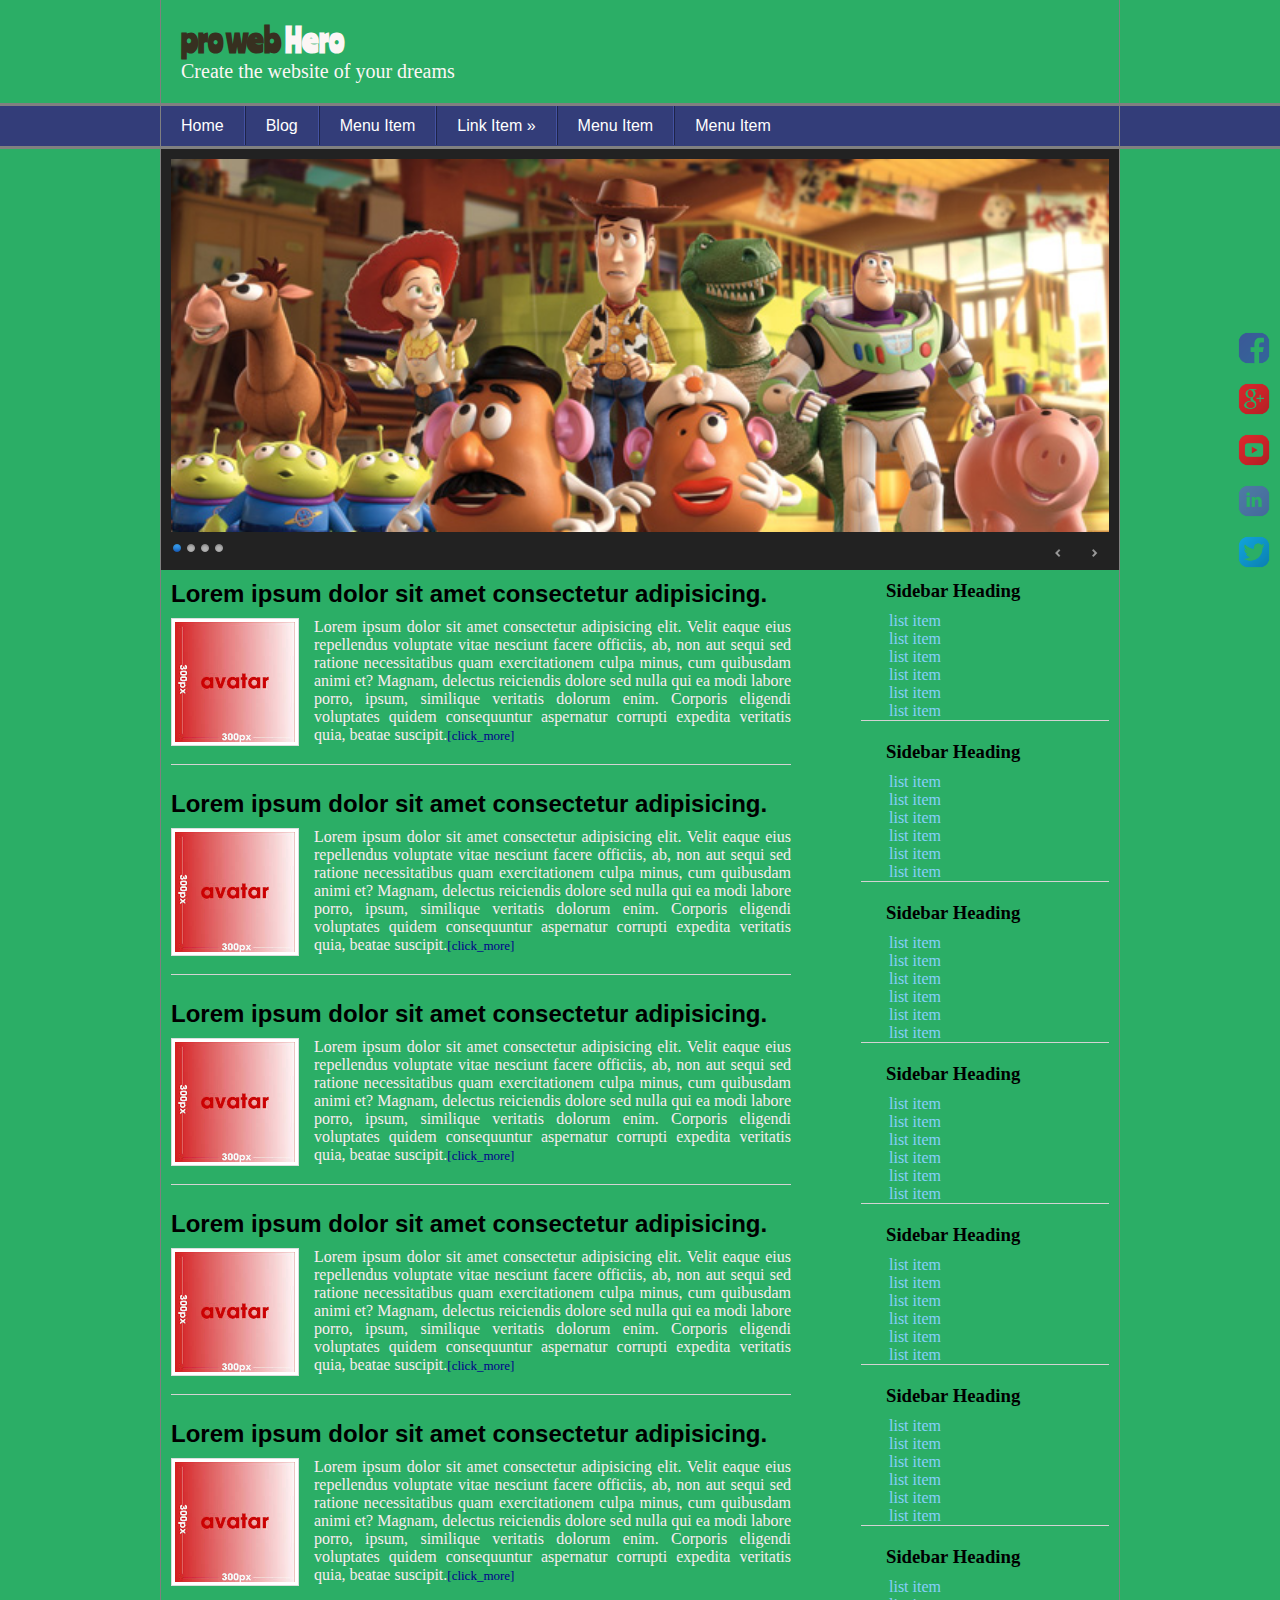
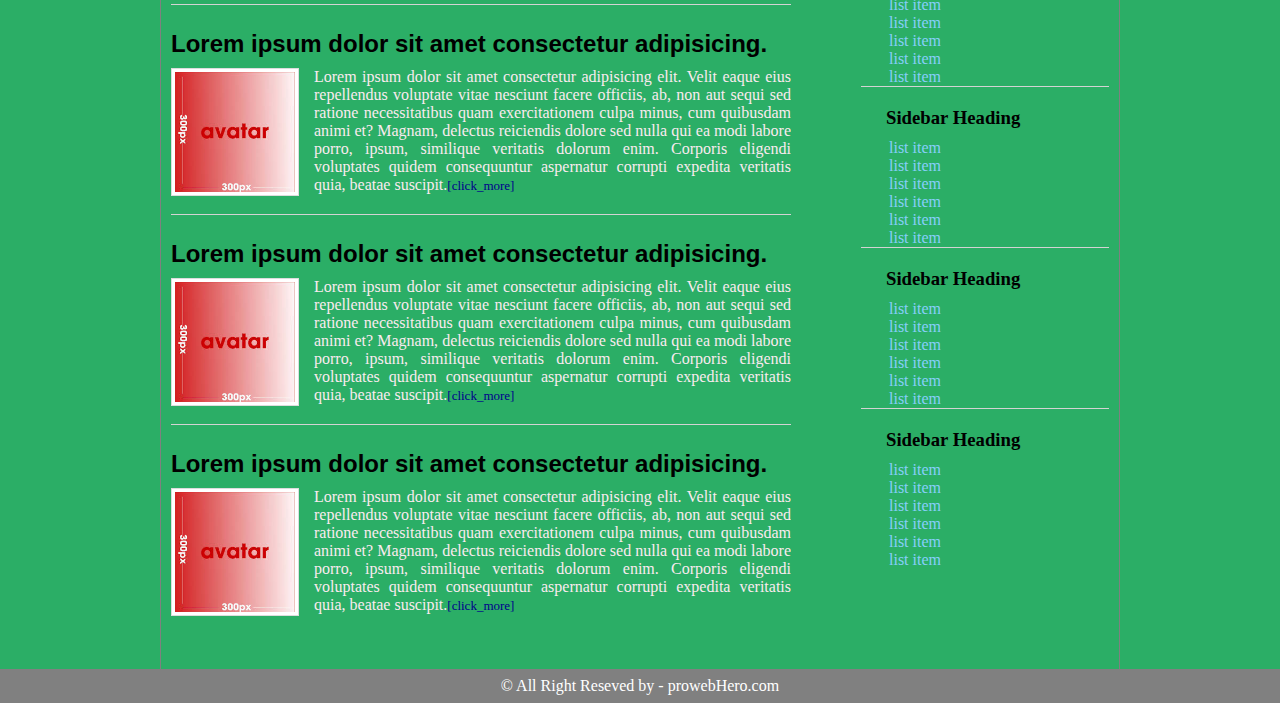
<file: index.html>
<!DOCTYPE html>
<html lang="en">

<head>
    <meta charset="UTF-8">
    <meta name="viewport" content="width=device-width, initial-scale=1.0">

    <title>pro web Hero</title>
    <link rel="shortcut icon" href="src/images/favicon.png" type="image/x-icon">
    <link href="https://fonts.googleapis.com/css2?family=Ranchers&display=swap" rel="stylesheet">
    <link rel="stylesheet" href="src/themes/default/default.css" type="text/css" media="screen" />
    <link rel="stylesheet" href="src/themes/light/light.css" type="text/css" media="screen" />
    <link rel="stylesheet" href="src/themes/dark/dark.css" type="text/css" media="screen" />
    <link rel="stylesheet" href="src/themes/bar/bar.css" type="text/css" media="screen" />
    <link rel="stylesheet" href="src/css/nivo-slider.css" type="text/css" media="screen" />
    <link rel="stylesheet" href="style.css">
    <link rel="stylesheet" href="src/css/responsive.css">
    <script src="src/js/responsive-menu.js"></script>
</head>

<body>
    <ul id="socialArea">
        <li><a href="#"><img src="src/images/facebook.png" alt=""></a></li>
        <li><a href="#"><img src="src/images/gplus.png" alt=""></a></li>
        <li><a href="#"><img src="src/images/youtube.png" alt=""></a></li>
        <li><a href="#"><img src="src/images/linkedin.png" alt=""></a></li>
        <li><a href="#"><img src="src/images/twitter.png" alt=""></a></li>
    </ul>
    <div class="mainWrap headerBg">
        <div class="wrap">
            <header>
                <div id="header">
                    <h1> ‍<span>pro web</span> Hero</h1>
                    <p>Create the website of your dreams</p>
                </div>
            </header>
        </div>
    </div>


    <div class="mainWrap navBg">
        <div class="wrap">
            <nav>
                <div id="nav">
                    <ul id="mainManu">
                        <li><a href="#">Home</a></li>
                        <li><a href="inside.html">Blog</a></li>
                        <li><a href="#">Menu Item</a></li>
                        <li><a href="#">Link Item &raquo;</a>
                            <ul>
                                <li><a href="#">sub dropdown</a></li>
                                <li><a href="#">sub dropdown</a></li>
                                <li><a href="#">sub dropdown</a></li>
                                <li><a href="#">Link dropdown &raquo;</a>
                                    <ul>
                                        <li><a href="#">multi dropdown</a></li>
                                        <li><a href="#">multi dropdown</a></li>
                                        <li><a href="#">multi dropdown</a></li>
                                        <li><a href="#">multi dropdown</a></li>
                                        <li><a href="#">multi dropdown</a></li>
                                        <li><a href="#">multi dropdown</a></li>
                                    </ul>
                                </li>
                                <li><a href="#">sub dropdown</a></li>
                                <li><a href="#">sub dropdown</a></li>
                            </ul>
                        </li>
                        <li><a href="#">Menu Item</a></li>
                        <li><a href="#">Menu Item</a></li>
                    </ul>
                </div>
            </nav>
        </div>
    </div>


    <div class="mainWrap sliderBg">
        <div class="wrap">
            <section>
                <div id="sliderWrapper">
                    <div class="slider-wrapper theme-dark">
                        <div id="slider" class="nivoSlider">
                            <img src="src/images/toystory.jpg" />
                            <img src="src/images/up.jpg" />
                            <img src="src/images/walle.jpg" />
                            <img src="src/images/nemo.jpg" />
                        </div>
                    </div>
                </div>
            </section>
        </div>
    </div>



    <div class="mainWrap ">
        <div class="wrap">
            <div id="contentWrapper">
                <div id="content">
                    <article class="mainArticlesingle">
                        <h2>Lorem ipsum dolor sit amet consectetur adipisicing.</h2>
                        <div id="imageWrap">
                            <img src="src/images/download.jpg" alt="">
                            <p>Lorem ipsum dolor sit amet consectetur adipisicing elit. Velit eaque eius repellendus
                                voluptate vitae nesciunt facere officiis, ab, non aut sequi sed ratione necessitatibus
                                quam exercitationem culpa minus, cum quibusdam animi et? Magnam, delectus reiciendis
                                dolore sed nulla qui ea modi labore porro, ipsum, similique veritatis dolorum enim.
                                Corporis eligendi voluptates quidem consequuntur aspernatur corrupti expedita veritatis
                                quia, beatae suscipit.<a class="more" href="#">[click_more]</a></p>
                        </div>
                    </article>
                    <article class="mainArticlesingle">
                        <h2>Lorem ipsum dolor sit amet consectetur adipisicing.</h2>
                        <div id="imageWrap">
                            <img src="src/images/download.jpg" alt="">
                            <p>Lorem ipsum dolor sit amet consectetur adipisicing elit. Velit eaque eius repellendus
                                voluptate vitae nesciunt facere officiis, ab, non aut sequi sed ratione necessitatibus
                                quam exercitationem culpa minus, cum quibusdam animi et? Magnam, delectus reiciendis
                                dolore sed nulla qui ea modi labore porro, ipsum, similique veritatis dolorum enim.
                                Corporis eligendi voluptates quidem consequuntur aspernatur corrupti expedita veritatis
                                quia, beatae suscipit.<a class="more" href="#">[click_more]</a></p>
                        </div>
                    </article>
                    <article class="mainArticlesingle">
                        <h2>Lorem ipsum dolor sit amet consectetur adipisicing.</h2>
                        <div id="imageWrap">
                            <img src="src/images/download.jpg" alt="">
                            <p>Lorem ipsum dolor sit amet consectetur adipisicing elit. Velit eaque eius repellendus
                                voluptate vitae nesciunt facere officiis, ab, non aut sequi sed ratione necessitatibus
                                quam exercitationem culpa minus, cum quibusdam animi et? Magnam, delectus reiciendis
                                dolore sed nulla qui ea modi labore porro, ipsum, similique veritatis dolorum enim.
                                Corporis eligendi voluptates quidem consequuntur aspernatur corrupti expedita veritatis
                                quia, beatae suscipit.<a class="more" href="#">[click_more]</a></p>
                        </div>
                    </article>
                    <article class="mainArticlesingle">
                        <h2>Lorem ipsum dolor sit amet consectetur adipisicing.</h2>
                        <div id="imageWrap">
                            <img src="src/images/download.jpg" alt="">
                            <p>Lorem ipsum dolor sit amet consectetur adipisicing elit. Velit eaque eius repellendus
                                voluptate vitae nesciunt facere officiis, ab, non aut sequi sed ratione necessitatibus
                                quam exercitationem culpa minus, cum quibusdam animi et? Magnam, delectus reiciendis
                                dolore sed nulla qui ea modi labore porro, ipsum, similique veritatis dolorum enim.
                                Corporis eligendi voluptates quidem consequuntur aspernatur corrupti expedita veritatis
                                quia, beatae suscipit.<a class="more" href="#">[click_more]</a></p>
                        </div>
                    </article>
                    <article class="mainArticlesingle">
                        <h2>Lorem ipsum dolor sit amet consectetur adipisicing.</h2>
                        <div id="imageWrap">
                            <img src="src/images/download.jpg" alt="">
                            <p>Lorem ipsum dolor sit amet consectetur adipisicing elit. Velit eaque eius repellendus
                                voluptate vitae nesciunt facere officiis, ab, non aut sequi sed ratione necessitatibus
                                quam exercitationem culpa minus, cum quibusdam animi et? Magnam, delectus reiciendis
                                dolore sed nulla qui ea modi labore porro, ipsum, similique veritatis dolorum enim.
                                Corporis eligendi voluptates quidem consequuntur aspernatur corrupti expedita veritatis
                                quia, beatae suscipit.<a class="more" href="#">[click_more]</a></p>
                        </div>
                    </article>
                    <article class="mainArticlesingle">
                        <h2>Lorem ipsum dolor sit amet consectetur adipisicing.</h2>
                        <div id="imageWrap">
                            <img src="src/images/download.jpg" alt="">
                            <p>Lorem ipsum dolor sit amet consectetur adipisicing elit. Velit eaque eius repellendus
                                voluptate vitae nesciunt facere officiis, ab, non aut sequi sed ratione necessitatibus
                                quam exercitationem culpa minus, cum quibusdam animi et? Magnam, delectus reiciendis
                                dolore sed nulla qui ea modi labore porro, ipsum, similique veritatis dolorum enim.
                                Corporis eligendi voluptates quidem consequuntur aspernatur corrupti expedita veritatis
                                quia, beatae suscipit.<a class="more" href="#">[click_more]</a></p>
                        </div>
                    </article>
                    <article class="mainArticlesingle">
                        <h2>Lorem ipsum dolor sit amet consectetur adipisicing.</h2>
                        <div id="imageWrap">
                            <img src="src/images/download.jpg" alt="">
                            <p>Lorem ipsum dolor sit amet consectetur adipisicing elit. Velit eaque eius repellendus
                                voluptate vitae nesciunt facere officiis, ab, non aut sequi sed ratione necessitatibus
                                quam exercitationem culpa minus, cum quibusdam animi et? Magnam, delectus reiciendis
                                dolore sed nulla qui ea modi labore porro, ipsum, similique veritatis dolorum enim.
                                Corporis eligendi voluptates quidem consequuntur aspernatur corrupti expedita veritatis
                                quia, beatae suscipit.<a class="more" href="#">[click_more]</a></p>
                        </div>
                    </article>
                    <article class="mainArticlesingle">
                        <h2>Lorem ipsum dolor sit amet consectetur adipisicing.</h2>
                        <div id="imageWrap">
                            <img src="src/images/download.jpg" alt="">
                            <p>Lorem ipsum dolor sit amet consectetur adipisicing elit. Velit eaque eius repellendus
                                voluptate vitae nesciunt facere officiis, ab, non aut sequi sed ratione necessitatibus
                                quam exercitationem culpa minus, cum quibusdam animi et? Magnam, delectus reiciendis
                                dolore sed nulla qui ea modi labore porro, ipsum, similique veritatis dolorum enim.
                                Corporis eligendi voluptates quidem consequuntur aspernatur corrupti expedita veritatis
                                quia, beatae suscipit.<a class="more" href="#">[click_more]</a></p>
                        </div>
                    </article>
                </div>
                <div id="sidebar">
                    <aside class="mainSidebar">
                        <h3>Sidebar Heading</h3>
                        <ul>
                            <li><a href="#">list item</a></li>
                            <li><a href="#">list item</a></li>
                            <li><a href="#">list item</a></li>
                            <li><a href="#">list item</a></li>
                            <li><a href="#">list item</a></li>
                            <li><a href="#">list item</a></li>
                        </ul>
                    </aside>
                    <aside class="mainSidebar">
                        <h3>Sidebar Heading</h3>
                        <ul>
                            <li><a href="#">list item</a></li>
                            <li><a href="#">list item</a></li>
                            <li><a href="#">list item</a></li>
                            <li><a href="#">list item</a></li>
                            <li><a href="#">list item</a></li>
                            <li><a href="#">list item</a></li>
                        </ul>
                    </aside>
                    <aside class="mainSidebar">
                        <h3>Sidebar Heading</h3>
                        <ul>
                            <li><a href="#">list item</a></li>
                            <li><a href="#">list item</a></li>
                            <li><a href="#">list item</a></li>
                            <li><a href="#">list item</a></li>
                            <li><a href="#">list item</a></li>
                            <li><a href="#">list item</a></li>
                        </ul>
                    </aside>
                    <aside class="mainSidebar">
                        <h3>Sidebar Heading</h3>
                        <ul>
                            <li><a href="#">list item</a></li>
                            <li><a href="#">list item</a></li>
                            <li><a href="#">list item</a></li>
                            <li><a href="#">list item</a></li>
                            <li><a href="#">list item</a></li>
                            <li><a href="#">list item</a></li>
                        </ul>
                    </aside>
                    <aside class="mainSidebar">
                        <h3>Sidebar Heading</h3>
                        <ul>
                            <li><a href="#">list item</a></li>
                            <li><a href="#">list item</a></li>
                            <li><a href="#">list item</a></li>
                            <li><a href="#">list item</a></li>
                            <li><a href="#">list item</a></li>
                            <li><a href="#">list item</a></li>
                        </ul>
                    </aside>
                    <aside class="mainSidebar">
                        <h3>Sidebar Heading</h3>
                        <ul>
                            <li><a href="#">list item</a></li>
                            <li><a href="#">list item</a></li>
                            <li><a href="#">list item</a></li>
                            <li><a href="#">list item</a></li>
                            <li><a href="#">list item</a></li>
                            <li><a href="#">list item</a></li>
                        </ul>
                    </aside>
                    <aside class="mainSidebar">
                        <h3>Sidebar Heading</h3>
                        <ul>
                            <li><a href="#">list item</a></li>
                            <li><a href="#">list item</a></li>
                            <li><a href="#">list item</a></li>
                            <li><a href="#">list item</a></li>
                            <li><a href="#">list item</a></li>
                            <li><a href="#">list item</a></li>
                        </ul>
                    </aside>
                    <aside class="mainSidebar">
                        <h3>Sidebar Heading</h3>
                        <ul>
                            <li><a href="#">list item</a></li>
                            <li><a href="#">list item</a></li>
                            <li><a href="#">list item</a></li>
                            <li><a href="#">list item</a></li>
                            <li><a href="#">list item</a></li>
                            <li><a href="#">list item</a></li>
                        </ul>
                    </aside>
                    <aside class="mainSidebar">
                        <h3>Sidebar Heading</h3>
                        <ul>
                            <li><a href="#">list item</a></li>
                            <li><a href="#">list item</a></li>
                            <li><a href="#">list item</a></li>
                            <li><a href="#">list item</a></li>
                            <li><a href="#">list item</a></li>
                            <li><a href="#">list item</a></li>
                        </ul>
                    </aside>
                    <aside class="mainSidebar">
                        <h3>Sidebar Heading</h3>
                        <ul>
                            <li><a href="#">list item</a></li>
                            <li><a href="#">list item</a></li>
                            <li><a href="#">list item</a></li>
                            <li><a href="#">list item</a></li>
                            <li><a href="#">list item</a></li>
                            <li><a href="#">list item</a></li>
                        </ul>
                    </aside>
                </div>
            </div>
        </div>
    </div>


    <div class="mainWrap footerBg">
        <div class="wrap">
            <footer>
                <div id="footer">
                    <p>&copy; All Right Reseved by - prowebHero.com</p>
                </div>
            </footer>
        </div>
    </div>


    <script type="text/javascript" src="src/js/jquery-1.9.0.min.js"></script>
    <script type="text/javascript" src="src/js/jquery.nivo.slider.js"></script>
    <script>
        domready(function () {
            selectnav('mainManu', {
                label: '*** Click to Select Menu *** '
            });
            prettyPrint()
        })
    </script>
    <script type="text/javascript">
        $(window).load(function () {
            $('#slider').nivoSlider();
        });
    </script>

</body>

</html>
</file>
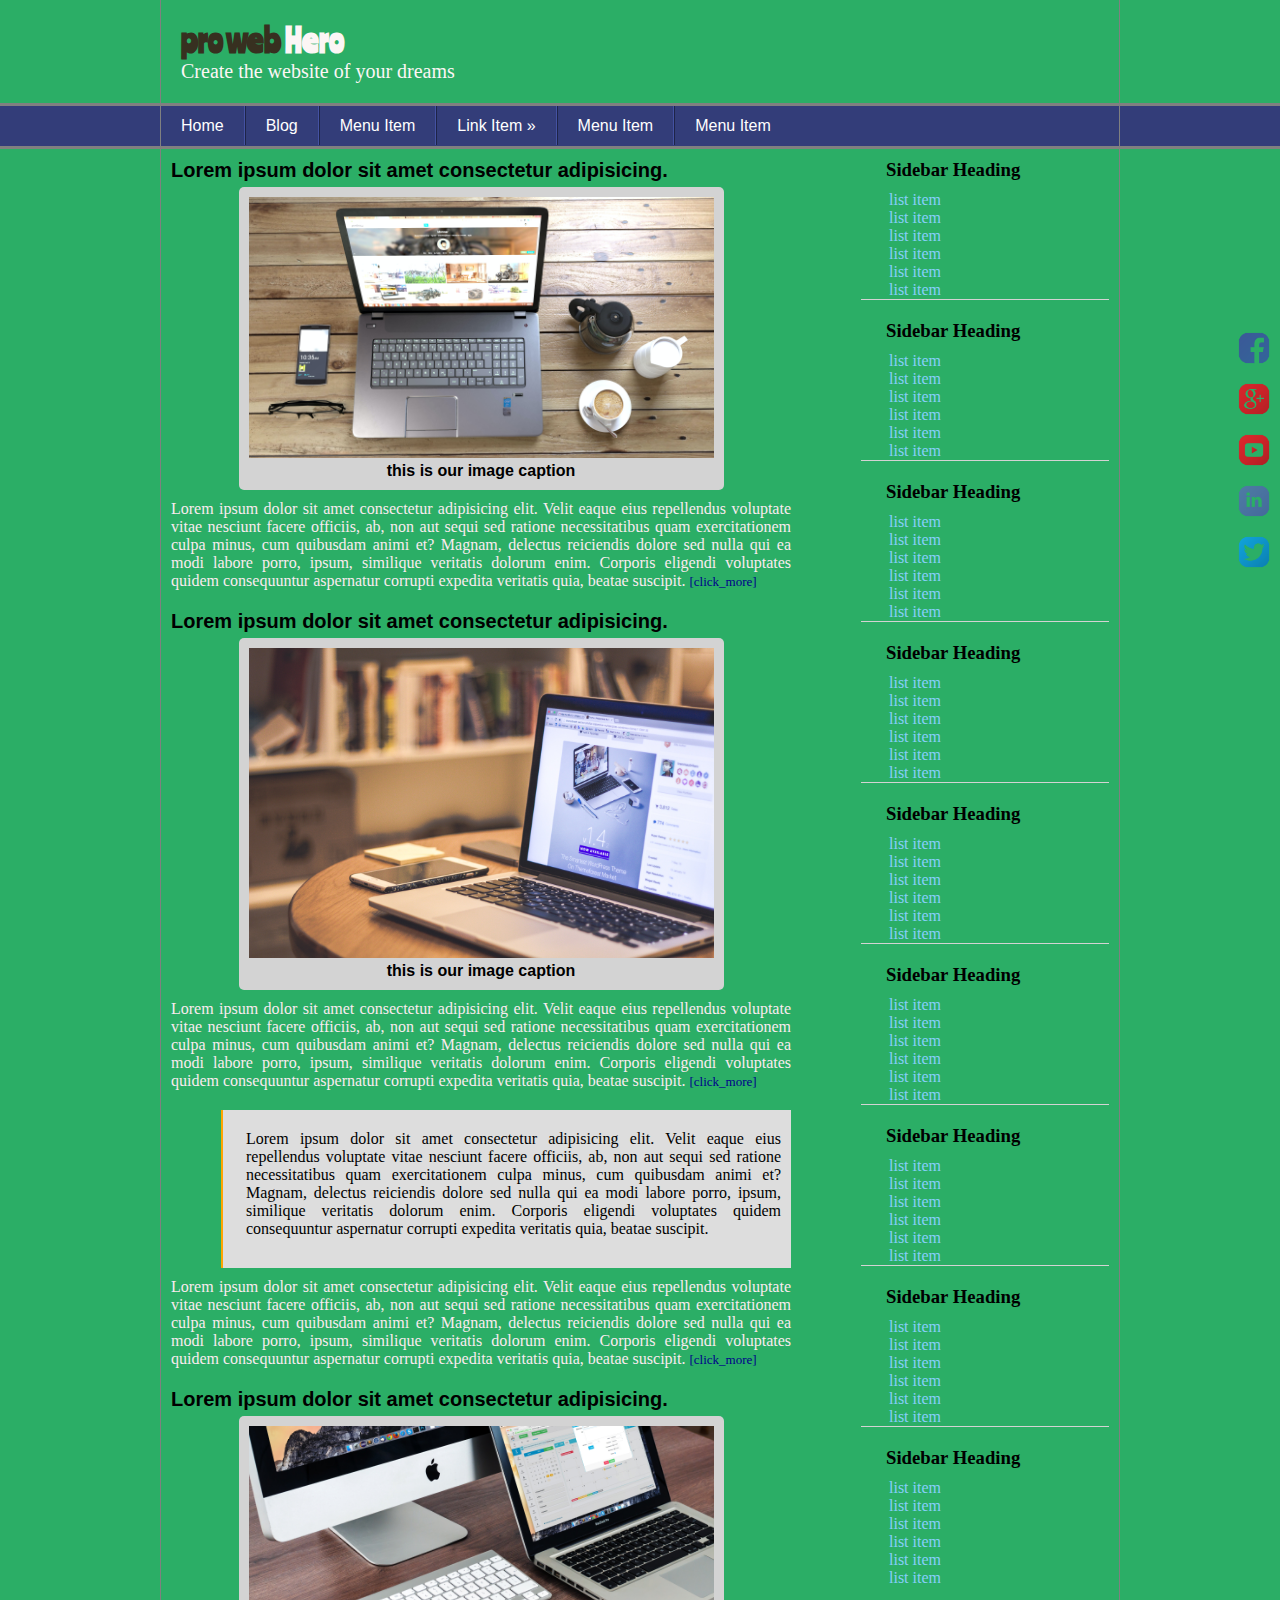
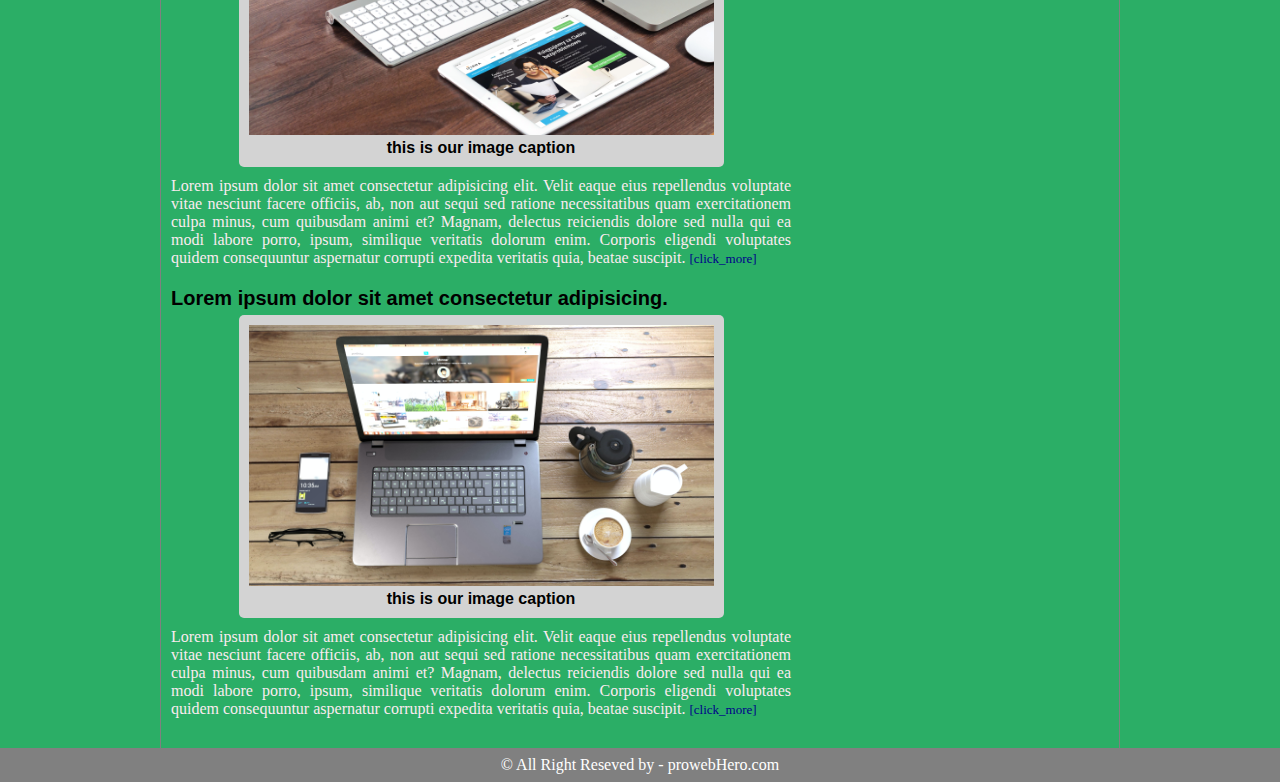
<file: inside.html>
<!DOCTYPE html>
<html lang="en">

<head>
    <meta charset="UTF-8">
    <meta name="viewport" content="width=device-width, initial-scale=1.0">
    <title>Blog Page</title>
    <link rel="shortcut icon" href="src/images/favicon.png" type="image/x-icon">
    <link href="https://fonts.googleapis.com/css2?family=Ranchers&display=swap" rel="stylesheet">
    <link rel="stylesheet" href="style.css">
    <link rel="stylesheet" href="src/css/responsive.css">
    <script src="src/js/responsive-menu.js"></script>
</head>

<body>
    <ul id="socialArea">
        <li><a href="#"><img src="src/images/facebook.png" alt=""></a></li>
        <li><a href="#"><img src="src/images/gplus.png" alt=""></a></li>
        <li><a href="#"><img src="src/images/youtube.png" alt=""></a></li>
        <li><a href="#"><img src="src/images/linkedin.png" alt=""></a></li>
        <li><a href="#"><img src="src/images/twitter.png" alt=""></a></li>
    </ul>
    
    <div class="mainWrap headerBg">
        <div class="wrap">
            <header>
                <div id="header">
                    <h1> ‍<span>pro web</span> Hero</h1>
                    <p>Create the website of your dreams</p>
                </div>
            </header>
        </div>
    </div>



    <div class="mainWrap navBg">
        <div class="wrap">
            <nav>

                <div id="nav">
                    <ul id="mainManu">
                        <li><a href="index.html">Home</a></li>
                        <li><a href="#">Blog</a></li>
                        <li><a href="#">Menu Item</a></li>
                        <li><a href="#">Link Item &raquo;</a>
                            <ul>
                                <li><a href="#">sub dropdown</a></li>
                                <li><a href="#">sub dropdown</a></li>
                                <li><a href="#">sub dropdown</a></li>
                                <li><a href="#">Link dropdown &raquo;</a>
                                    <ul>
                                        <li><a href="#">multi dropdown</a></li>
                                        <li><a href="#">multi dropdown</a></li>
                                        <li><a href="#">multi dropdown</a></li>
                                        <li><a href="#">multi dropdown</a></li>
                                        <li><a href="#">multi dropdown</a></li>
                                        <li><a href="#">multi dropdown</a></li>
                                    </ul>
                                </li>
                                <li><a href="#">sub dropdown</a></li>
                                <li><a href="#">sub dropdown</a></li>
                            </ul>
                        </li>
                        <li><a href="#">Menu Item</a></li>
                        <li><a href="#">Menu Item</a></li>
                    </ul>
                </div>
            </nav>
        </div>
    </div>



    <div class="mainWrap ">
        <div class="wrap">
            <div id="contentWrapper" class="contentWrapper">
                <div id="content">
                    <article>
                        <h3>Lorem ipsum dolor sit amet consectetur adipisicing.</h3>
                        <figure>
                            <img src="src/images/prowebhero1.jpg" alt="">
                            <figcaption>this is our image caption</figcaption>
                        </figure>
                        <p>Lorem ipsum dolor sit amet consectetur adipisicing elit. Velit eaque eius repellendus
                            voluptate vitae nesciunt facere officiis, ab, non aut sequi sed ratione necessitatibus quam
                            exercitationem culpa minus, cum quibusdam animi et? Magnam, delectus reiciendis dolore sed
                            nulla qui ea modi labore porro, ipsum, similique veritatis dolorum enim. Corporis eligendi
                            voluptates quidem consequuntur aspernatur corrupti expedita veritatis quia, beatae suscipit.
                            <a class="more" href="#">[click_more]</a></p>
                        <h3>Lorem ipsum dolor sit amet consectetur adipisicing.</h3>
                        <figure>
                            <img src="src/images/prowebhero2.jpg" alt="">
                            <figcaption>this is our image caption</figcaption>
                        </figure>
                        <p>Lorem ipsum dolor sit amet consectetur adipisicing elit. Velit eaque eius repellendus
                            voluptate vitae nesciunt facere officiis, ab, non aut sequi sed ratione necessitatibus quam
                            exercitationem culpa minus, cum quibusdam animi et? Magnam, delectus reiciendis dolore sed
                            nulla qui ea modi labore porro, ipsum, similique veritatis dolorum enim. Corporis eligendi
                            voluptates quidem consequuntur aspernatur corrupti expedita veritatis quia, beatae suscipit.
                            <a class="more" href="#">[click_more]</a></p>
                        <blockquote>
                            <p>Lorem ipsum dolor sit amet consectetur adipisicing elit. Velit eaque eius repellendus
                                voluptate vitae nesciunt facere officiis, ab, non aut sequi sed ratione necessitatibus
                                quam exercitationem culpa minus, cum quibusdam animi et? Magnam, delectus reiciendis
                                dolore sed nulla qui ea modi labore porro, ipsum, similique veritatis dolorum enim.
                                Corporis eligendi voluptates quidem consequuntur aspernatur corrupti expedita veritatis
                                quia, beatae suscipit.</p>
                        </blockquote>
                        <p>Lorem ipsum dolor sit amet consectetur adipisicing elit. Velit eaque eius repellendus
                            voluptate vitae nesciunt facere officiis, ab, non aut sequi sed ratione necessitatibus quam
                            exercitationem culpa minus, cum quibusdam animi et? Magnam, delectus reiciendis dolore sed
                            nulla qui ea modi labore porro, ipsum, similique veritatis dolorum enim. Corporis eligendi
                            voluptates quidem consequuntur aspernatur corrupti expedita veritatis quia, beatae suscipit.
                            <a class="more" href="#">[click_more]</a></p>
                        <h3>Lorem ipsum dolor sit amet consectetur adipisicing.</h3>
                        <figure>
                            <img src="src/images/prowebhero3.jpg" alt="">
                            <figcaption>this is our image caption</figcaption>
                        </figure>
                        <p>Lorem ipsum dolor sit amet consectetur adipisicing elit. Velit eaque eius repellendus
                            voluptate vitae nesciunt facere officiis, ab, non aut sequi sed ratione necessitatibus quam
                            exercitationem culpa minus, cum quibusdam animi et? Magnam, delectus reiciendis dolore sed
                            nulla qui ea modi labore porro, ipsum, similique veritatis dolorum enim. Corporis eligendi
                            voluptates quidem consequuntur aspernatur corrupti expedita veritatis quia, beatae suscipit.
                            <a class="more" href="#">[click_more]</a></p>
                        <h3>Lorem ipsum dolor sit amet consectetur adipisicing.</h3>
                        <figure>
                            <img src="src/images/prowebhero1.jpg" alt="">
                            <figcaption>this is our image caption</figcaption>
                        </figure>
                        <p>Lorem ipsum dolor sit amet consectetur adipisicing elit. Velit eaque eius repellendus
                            voluptate vitae nesciunt facere officiis, ab, non aut sequi sed ratione necessitatibus quam
                            exercitationem culpa minus, cum quibusdam animi et? Magnam, delectus reiciendis dolore sed
                            nulla qui ea modi labore porro, ipsum, similique veritatis dolorum enim. Corporis eligendi
                            voluptates quidem consequuntur aspernatur corrupti expedita veritatis quia, beatae suscipit.
                            <a class="more" href="#">[click_more]</a></p>


                    </article>
                </div>




                <div id="sidebar">
                    <aside class="mainSidebar">
                        <h3>Sidebar Heading</h3>
                        <ul>
                            <li><a href="#">list item</a></li>
                            <li><a href="#">list item</a></li>
                            <li><a href="#">list item</a></li>
                            <li><a href="#">list item</a></li>
                            <li><a href="#">list item</a></li>
                            <li><a href="#">list item</a></li>
                        </ul>
                    </aside>
                    <aside class="mainSidebar">
                        <h3>Sidebar Heading</h3>
                        <ul>
                            <li><a href="#">list item</a></li>
                            <li><a href="#">list item</a></li>
                            <li><a href="#">list item</a></li>
                            <li><a href="#">list item</a></li>
                            <li><a href="#">list item</a></li>
                            <li><a href="#">list item</a></li>
                        </ul>
                    </aside>
                    <aside class="mainSidebar">
                        <h3>Sidebar Heading</h3>
                        <ul>
                            <li><a href="#">list item</a></li>
                            <li><a href="#">list item</a></li>
                            <li><a href="#">list item</a></li>
                            <li><a href="#">list item</a></li>
                            <li><a href="#">list item</a></li>
                            <li><a href="#">list item</a></li>
                        </ul>
                    </aside>
                    <aside class="mainSidebar">
                        <h3>Sidebar Heading</h3>
                        <ul>
                            <li><a href="#">list item</a></li>
                            <li><a href="#">list item</a></li>
                            <li><a href="#">list item</a></li>
                            <li><a href="#">list item</a></li>
                            <li><a href="#">list item</a></li>
                            <li><a href="#">list item</a></li>
                        </ul>
                    </aside>
                    <aside class="mainSidebar">
                        <h3>Sidebar Heading</h3>
                        <ul>
                            <li><a href="#">list item</a></li>
                            <li><a href="#">list item</a></li>
                            <li><a href="#">list item</a></li>
                            <li><a href="#">list item</a></li>
                            <li><a href="#">list item</a></li>
                            <li><a href="#">list item</a></li>
                        </ul>
                    </aside>
                    <aside class="mainSidebar">
                        <h3>Sidebar Heading</h3>
                        <ul>
                            <li><a href="#">list item</a></li>
                            <li><a href="#">list item</a></li>
                            <li><a href="#">list item</a></li>
                            <li><a href="#">list item</a></li>
                            <li><a href="#">list item</a></li>
                            <li><a href="#">list item</a></li>
                        </ul>
                    </aside>
                    <aside class="mainSidebar">
                        <h3>Sidebar Heading</h3>
                        <ul>
                            <li><a href="#">list item</a></li>
                            <li><a href="#">list item</a></li>
                            <li><a href="#">list item</a></li>
                            <li><a href="#">list item</a></li>
                            <li><a href="#">list item</a></li>
                            <li><a href="#">list item</a></li>
                        </ul>
                    </aside>
                    <aside class="mainSidebar">
                        <h3>Sidebar Heading</h3>
                        <ul>
                            <li><a href="#">list item</a></li>
                            <li><a href="#">list item</a></li>
                            <li><a href="#">list item</a></li>
                            <li><a href="#">list item</a></li>
                            <li><a href="#">list item</a></li>
                            <li><a href="#">list item</a></li>
                        </ul>
                    </aside>
                    <aside class="mainSidebar">
                        <h3>Sidebar Heading</h3>
                        <ul>
                            <li><a href="#">list item</a></li>
                            <li><a href="#">list item</a></li>
                            <li><a href="#">list item</a></li>
                            <li><a href="#">list item</a></li>
                            <li><a href="#">list item</a></li>
                            <li><a href="#">list item</a></li>
                        </ul>
                    </aside>
                </div>
            </div>
        </div>
    </div>


    <div class="mainWrap footerBg">
        <div class="wrap">
            <footer>
                <div id="footer">
                    <p>&copy; All Right Reseved by - prowebHero.com</p>
                </div>
            </footer>
        </div>
    </div>


    <script>
        domready(function () {
            selectnav('mainManu', {
                label: '*** Click to Select Menu *** '
            });
            prettyPrint()
        })
    </script>
</body>

</html>
</file>
<file: src/themes/default/default.css>
/*
Skin Name: Nivo Slider Default Theme
Skin URI: http://nivo.dev7studios.com
Description: The default skin for the Nivo Slider.
Version: 1.3
Author: Gilbert Pellegrom
Author URI: http://dev7studios.com
Supports Thumbs: true
*/

.theme-default .nivoSlider {
	position:relative;
	background:#fff url(loading.gif) no-repeat 50% 50%;
    margin-bottom:10px;
    -webkit-box-shadow: 0px 1px 5px 0px #4a4a4a;
    -moz-box-shadow: 0px 1px 5px 0px #4a4a4a;
    box-shadow: 0px 1px 5px 0px #4a4a4a;
}
.theme-default .nivoSlider img {
	position:absolute;
	top:0px;
	left:0px;
	display:none;
}
.theme-default .nivoSlider a {
	border:0;
	display:block;
}

.theme-default .nivo-controlNav {
	text-align: center;
	padding: 20px 0;
}
.theme-default .nivo-controlNav a {
	display:inline-block;
	width:22px;
	height:22px;
	background:url(bullets.png) no-repeat;
	text-indent:-9999px;
	border:0;
	margin: 0 2px;
}
.theme-default .nivo-controlNav a.active {
	background-position:0 -22px;
}

.theme-default .nivo-directionNav a {
	display:block;
	width:30px;
	height:30px;
	background:url(arrows.png) no-repeat;
	text-indent:-9999px;
	border:0;
	opacity: 0;
	-webkit-transition: all 200ms ease-in-out;
    -moz-transition: all 200ms ease-in-out;
    -o-transition: all 200ms ease-in-out;
    transition: all 200ms ease-in-out;
}
.theme-default:hover .nivo-directionNav a { opacity: 1; }
.theme-default a.nivo-nextNav {
	background-position:-30px 0;
	right:15px;
}
.theme-default a.nivo-prevNav {
	left:15px;
}

.theme-default .nivo-caption {
    font-family: Helvetica, Arial, sans-serif;
}
.theme-default .nivo-caption a {
    color:#fff;
    border-bottom:1px dotted #fff;
}
.theme-default .nivo-caption a:hover {
    color:#fff;
}

.theme-default .nivo-controlNav.nivo-thumbs-enabled {
	width: 100%;
}
.theme-default .nivo-controlNav.nivo-thumbs-enabled a {
	width: auto;
	height: auto;
	background: none;
	margin-bottom: 5px;
}
.theme-default .nivo-controlNav.nivo-thumbs-enabled img {
	display: block;
	width: 120px;
	height: auto;
}
</file>
<file: src/themes/light/light.css>
/*
Skin Name: Nivo Slider Light Theme
Skin URI: http://nivo.dev7studios.com
Description: A light skin for the Nivo Slider.
Version: 1.0
Author: Gilbert Pellegrom
Author URI: http://dev7studios.com
Supports Thumbs: true
*/

.theme-light.slider-wrapper {
    background: #fff;
    padding: 10px;
}
.theme-light .nivoSlider {
	position:relative;
	background:#fff url(loading.gif) no-repeat 50% 50%;
    margin-bottom:10px;
    overflow: visible;
}
.theme-light .nivoSlider img {
	position:absolute;
	top:0px;
	left:0px;
	display:none;
}
.theme-light .nivoSlider a {
	border:0;
	display:block;
}

.theme-light .nivo-controlNav {
	text-align: left;
	padding: 0;
	position: relative;
	z-index: 10;
}
.theme-light .nivo-controlNav a {
	display:inline-block;
	width:10px;
	height:10px;
	background:url(bullets.png) no-repeat;
	text-indent:-9999px;
	border:0;
	margin: 0 2px;
}
.theme-light .nivo-controlNav a.active {
	background-position:0 100%;
}

.theme-light .nivo-directionNav a {
	display:block;
	width:30px;
	height:30px;
	background: url(arrows.png) no-repeat;
	text-indent:-9999px;
	border:0;
	top: auto;
	bottom: -36px;
	z-index: 11;
}
.theme-light .nivo-directionNav a:hover {
    background-color: #eee;
    -webkit-border-radius: 2px;
    -moz-border-radius: 2px;
    border-radius: 2px;
}
.theme-light a.nivo-nextNav {
	background-position:160% 50%;
	right:0px;
}
.theme-light a.nivo-prevNav {
    background-position:-60% 50%;
    left: auto;
	right: 35px;
}

.theme-light .nivo-caption {
    font-family: Helvetica, Arial, sans-serif;
}
.theme-light .nivo-caption a {
    color:#fff;
    border-bottom:1px dotted #fff;
}
.theme-light .nivo-caption a:hover {
    color:#fff;
}

.theme-light .nivo-controlNav.nivo-thumbs-enabled {
	width: 80%;
}
.theme-light .nivo-controlNav.nivo-thumbs-enabled a {
	width: auto;
	height: auto;
	background: none;
	margin-bottom: 5px;
}
.theme-light .nivo-controlNav.nivo-thumbs-enabled img {
	display: block;
	width: 120px;
	height: auto;
}
</file>
<file: src/themes/dark/dark.css>
/*
Skin Name: Nivo Slider Dark Theme
Skin URI: http://nivo.dev7studios.com
Description: A dark skin for the Nivo Slider.
Version: 1.0
Author: Gilbert Pellegrom
Author URI: http://dev7studios.com
Supports Thumbs: true
*/

.theme-dark.slider-wrapper {
    background: #222;
    padding: 10px;
}
.theme-dark .nivoSlider {
	position:relative;
	background:#fff url(loading.gif) no-repeat 50% 50%;
    margin-bottom:10px;
    overflow: visible;
}
.theme-dark .nivoSlider img {
	position:absolute;
	top:0px;
	left:0px;
	display:none;
}
.theme-dark .nivoSlider a {
	border:0;
	display:block;
}

.theme-dark .nivo-controlNav {
	text-align: left;
	padding: 0;
	position: relative;
	z-index: 10;
}
.theme-dark .nivo-controlNav a {
	display:inline-block;
	width:10px;
	height:10px;
	background:url(bullets.png) no-repeat 0 2px;
	text-indent:-9999px;
	border:0;
	margin: 0 2px;
}
.theme-dark .nivo-controlNav a.active {
	background-position:0 100%;
}

.theme-dark .nivo-directionNav a {
	display:block;
	width:30px;
	height:30px;
	background: url(arrows.png) no-repeat;
	text-indent:-9999px;
	border:0;
	top: auto;
	bottom: -36px;
	z-index: 11;
}
.theme-dark .nivo-directionNav a:hover {
    background-color: #333;
    -webkit-border-radius: 2px;
    -moz-border-radius: 2px;
    border-radius: 2px;
}
.theme-dark a.nivo-nextNav {
	background-position:-16px 50%;
	right:0px;
}
.theme-dark a.nivo-prevNav {
    background-position:11px 50%;
    left: auto;
	right: 35px;
}

.theme-dark .nivo-caption {
    font-family: Helvetica, Arial, sans-serif;
}
.theme-dark .nivo-caption a {
    color:#fff;
    border-bottom:1px dotted #fff;
}
.theme-dark .nivo-caption a:hover {
    color:#fff;
}

.theme-dark .nivo-controlNav.nivo-thumbs-enabled {
	width: 80%;
}
.theme-dark .nivo-controlNav.nivo-thumbs-enabled a {
	width: auto;
	height: auto;
	background: none;
	margin-bottom: 5px;
}
.theme-dark .nivo-controlNav.nivo-thumbs-enabled img {
	display: block;
	width: 120px;
	height: auto;
}
</file>
<file: src/themes/bar/bar.css>
/*
Skin Name: Nivo Slider Bar Theme
Skin URI: http://nivo.dev7studios.com
Description: The bottom bar skin for the Nivo Slider.
Version: 1.0
Author: Gilbert Pellegrom
Author URI: http://dev7studios.com
Supports Thumbs: false
*/

.theme-bar.slider-wrapper {
    position: relative;
    border: 1px solid #333;
    overflow: hidden;
}
.theme-bar .nivoSlider {
	position:relative;
	background:#fff url(loading.gif) no-repeat 50% 50%;
}
.theme-bar .nivoSlider img {
	position:absolute;
	top:0px;
	left:0px;
	display:none;
}
.theme-bar .nivoSlider a {
	border:0;
	display:block;
}

.theme-bar .nivo-controlNav {
    position: absolute;
    left: 0;
    bottom: -41px;
    z-index: 10;
    width: 100%;
    height: 30px;
	text-align: center;
	padding: 5px 0;
	border-top: 1px solid #333;
	background: #333;
    background: -moz-linear-gradient(top,  #565656 0%, #333333 100%); /* FF3.6+ */
    background: -webkit-gradient(linear, left top, left bottom, color-stop(0%,#565656), color-stop(100%,#333333)); /* Chrome,Safari4+ */
    background: -webkit-linear-gradient(top,  #565656 0%,#333333 100%); /* Chrome10+,Safari5.1+ */
    background: -o-linear-gradient(top,  #565656 0%,#333333 100%); /* Opera 11.10+ */
    background: -ms-linear-gradient(top,  #565656 0%,#333333 100%); /* IE10+ */
    background: linear-gradient(to bottom,  #565656 0%,#333333 100%); /* W3C */
    filter: progid:DXImageTransform.Microsoft.gradient( startColorstr='#565656', endColorstr='#333333',GradientType=0 ); /* IE6-9 */
    opacity: 0.5;
    -webkit-transition: all 200ms ease-in-out;
    -moz-transition: all 200ms ease-in-out;
    -o-transition: all 200ms ease-in-out;
    transition: all 200ms ease-in-out;
}
.theme-bar:hover .nivo-controlNav {
    bottom: 0;
    opacity: 1;
}
.theme-bar .nivo-controlNav a {
	display:inline-block;
	width:22px;
	height:22px;
	background:url(bullets.png) no-repeat;
	text-indent:-9999px;
	border:0;
	margin: 5px 2px 0 2px;
}
.theme-bar .nivo-controlNav a.active {
	background-position:0 -22px;
}

.theme-bar .nivo-directionNav a {
	display:block;
	border:0;
	color: #fff;
	text-transform: uppercase;
	top: auto;
	bottom: 10px;
	z-index: 11;
	font-family: "Helvetica Neue", Helvetica, Arial, sans-serif;
	font-size: 13px;
	line-height: 20px;
	opacity: 0.5;
    -webkit-transition: all 200ms ease-in-out;
    -moz-transition: all 200ms ease-in-out;
    -o-transition: all 200ms ease-in-out;
    transition: all 200ms ease-in-out;
}
.theme-bar a.nivo-nextNav { right: -50px; }
.theme-bar a.nivo-prevNav { left: -50px; }
.theme-bar:hover a.nivo-nextNav { 
    right: 15px; 
    opacity: 1;
}
.theme-bar:hover a.nivo-prevNav { 
    left: 15px; 
    opacity: 1;
}
.theme-bar .nivo-directionNav a:hover { color: #ddd; }

.theme-bar .nivo-caption {
    font-family: Helvetica, Arial, sans-serif;
    -webkit-transition: all 200ms ease-in-out;
    -moz-transition: all 200ms ease-in-out;
    -o-transition: all 200ms ease-in-out;
    transition: all 200ms ease-in-out;
}
.theme-bar:hover .nivo-caption {
    bottom: 41px;
}
.theme-bar .nivo-caption a {
    color:#fff;
    border-bottom:1px dotted #fff;
}
.theme-bar .nivo-caption a:hover {
    color:#fff;
}

.theme-bar .nivo-controlNav.nivo-thumbs-enabled {
	width: 100%;
}
.theme-bar .nivo-controlNav.nivo-thumbs-enabled a {
	width: auto;
	height: auto;
	background: none;
	margin-bottom: 5px;
}
.theme-bar .nivo-controlNav.nivo-thumbs-enabled img {
	display: block;
	width: 120px;
	height: auto;
}
</file>
<file: style.css>
* {
    margin: 0;
    padding: 0;
}
body {
    background-color: #2BAE66FF;
    margin: 0 auto;
}
.mainWrap{
    width: 100%;
}
.headerBg{
    background-color: #2BAE66FF;
    border-bottom: 3px solid gray;
}
.navBg{
    background-color: #333D79FF;
    border-bottom: 3px solid gray;
}

#header {
    background-color: #2BAE66FF;
    padding: 20px;
    border-right: 1px solid gray;
    border-left: 1px solid gray;
}

#header h1 {
    color: #FCF6F5FF;
    font-family: 'Ranchers', cursive;
}
#header p {
    color:  #FCF6F5FF;
    font-size: 20px;
}
span {
    color: #373020;
}
#nav{
    border-right: 1px solid gray;
    border-left: 1px solid gray;
}
#nav ul{
    list-style-type: none;
    min-height: 39.5px;
    z-index: 999;
}
#nav ul li{
    float: left;
    border-right: 1px solid #4452a2;
    border-left: 1px solid #1e2448;
    position: relative;
}
#nav ul li a{
    text-decoration: none;
    color: white;
    padding: 10.5px 20px;
    display: block;
    font-family: Arial, Helvetica, sans-serif;
}
#nav ul li a:hover{
    background-color: #FAEBEFFF;
    color: #333D79FF;
    transition: 0.2s all ease;
    -webkit-transition: 0.2s all ease;
    -moz-transition: 0.2s all ease;
}
#nav ul li:last-child {
    border-right: none;
}
#nav ul li:first-child{
    border-left: none;
}
#nav ul li ul{
    position: absolute;
    background-color: #333D79FF;
    left: -99999px;
    margin-top: 4px;
}
#nav ul li ul li{
    float: left;
    border-right: none;
    border-left: none;
    border-top: 1px solid #4452a2;
    border-bottom: 1px solid #1e2448;
    width: 160px;
    position: relative;
}
#nav ul li ul li:first-child{
    border-top: none;
}
#nav ul li ul li:last-child{
    border-bottom: none;
}
#nav ul li:hover ul{
    left: 0;
}
#nav ul li ul li ul{
    position: absolute;
    top: -99999px;
}
#nav ul li ul li:hover ul{
    top: -4px;
    left: 160px;
}

#sliderWrapper{
    border-right: 1px solid gray;
    border-left: 1px solid gray;
}
#contentWrapper{
    background-color: #2BAE66FF;
    padding: 10px;
    overflow: hidden;
    color: #FAEBEFFF;
    border-right: 1px solid gray;
    border-left: 1px solid gray;
}
.more{
    color: darkblue;
    font-size: 13px;
    text-decoration: none;
}
.more:hover{
    color: blue;
    text-decoration: underline;
}

#content{
    width: 620px;
    float: left;
    margin-right: 70px;
}
#content h2{
    font-family: Arial, Helvetica, sans-serif;
    margin-bottom: 5px;
}
#content h3{
    font-family: Arial, Helvetica, sans-serif;
    font-size: 20px;
    margin-bottom: 5px;
    color: black;
}
#content p {
    text-align: justify;
    margin-top: 10px;
    margin-bottom: 20px;
}
figure img{
    width: 100%;
}
#content figure{
    width: 75%;
    padding: 10px;
    background-color: lightgray;
    border-radius: 5px;
    display: block;
    margin: 0 auto;
}
#content figcaption{
    text-align: center;
    color: black;
    font-weight: bold;
    font-family: sans-serif;
}
#content blockquote{
    background-color: #ddd;
    margin-left: 50px;
    padding: 10px;
    padding-left: 23px;
    border-left: 2px solid orange;
    color: black;
}
#sidebar{
    width: 248px;
    float: left;
}
#sidebar h3{
    color: black;
    padding-bottom: 10px;
}
#sidebar ul{
    list-style-type: none;
    padding: 0;
}
#sidebar ul li a {
    text-decoration: none;
    color: lightskyblue;
    padding: 3px;
}
#sidebar ul li a:hover {
    color: blue;
    text-decoration: underline;
}
#footer{
    padding: 8px;
    text-align: center;
}
#footer p{
    color: white;
}
.footerBg{
    background-color: gray;
}


/* INSIDE OR BLOG PAGE */
#imageWrap img{
    width: 120px;
    height: 120px;
    background-color: #fff;
    border: 1px solid #ddd;
    padding: 3px;
    margin-right: 5px;
    float: left;
    margin-right: 15px;
}

#imageWrap p{
    float: left;
    width: 477px;
    margin-top: 0;
}
#imageWrap{
    margin-top: 10px;
}
.mainArticlesingle{
    margin-bottom: 25px;
    border-bottom: 1px solid lightgray;
    overflow: hidden;
}
.mainArticlesingle:last-child{
    border-bottom: none;
}
.mainArticlesingle h2{
    color: black;
}
.mainSidebar{
    border-bottom: 1px solid lightgray;
    overflow: hidden;
    padding-left: 25px;
    margin-bottom: 20px;
}
.mainSidebar:last-child{
    border-bottom: none;
}
#socialArea{
    list-style: none;
    padding: 10px;
    margin: auto;
    position: fixed;
    top: 50%;
    left: 98%;
    transform: translate(-50%, -50%);
    z-index: 5555;
}
#socialArea li{
    float: none;
    margin: 10px;
}
#socialArea li:hover{
    background-color: #ddd;
    border-radius: 5px;
}
#socialArea li img{
    width: 35px;
    height: 35px;
    vertical-align: middle;
    padding: 3px;
}
</file>
<file: src/css/responsive.css>
/*		Default Layout: 960px. 
        Gutters: 24px.
        Outer margins: 48px.
        Leftover space for scrollbars @1024px: 32px.
-------------------------------------------------------------------------------
cols    1     2      3      4      5      6      7      8      9      10
px      68    160    252    344    436    528    620    712    804    896    */

.wrap{
    width: 960px;
    display: block;
    margin: 0 auto;
}
#selectnav1{
    display: none;
}

/*		Tablet Layout: 768px.
        Gutters: 24px.
        Outer margins: 28px.
        Inherits styles from: Default Layout.
-----------------------------------------------------------------
cols    1     2      3      4      5      6      7      8
px      68    160    252    344    436    528    620    712    */

@media only screen and (min-width: 768px) and (max-width: 991px) {
    .wrap{
        width: 90%;
    }
    #socialArea{
        margin-left: -5px;
    }
    #content{
        width: 71%;
        margin-right: 2%;
    }
    #sidebar {
        width: 20%;
        margin-left: 2%;
    }
    #imageWrap p{
        max-width: 68%;
    }
    #selectnav1{
        display: block;
        height: 2.75em;
        width: 100%;
        text-align: center;
    }
    #mainManu{
        display: none;
    }
}






/*		Mobile Layout: 320px.
        Gutters: 24px.
        Outer margins: 34px.
        Inherits styles from: Default Layout.
---------------------------------------------
cols    1     2      3
px      68    160    252    */

@media only screen and (max-width: 767px) {
    .wrap{
        width: 98%;
    }
    #socialArea{
       display: none;
    }
    #content{
        width: 100%;
    }
    #sidebar {
        width: 100%;
    }
    #sliderWrapper{
        display: none;
    }
    #header{
        text-align: center;
    }
    #imageWrap img{
        width: 95%;
        height: auto;
        margin-right: none;
        background-color: #fff;
        border: 1px solid #ddd;
        padding: 3px;
        margin-bottom: 10px;
    } 
    #content figcaption{
        font-size: 85%;
    }
    #content blockquote{
        margin-left: 1%;
        padding-left: 3%;
        padding: 5px;
    }
    #selectnav1{
        display: block;
        height: 2.75em;
        width: 100%;
        text-align: center;
    }
    #mainManu{
        display: none;
    }
}






/*		Wide Mobile Layout: 480px.
        Gutters: 24px.
        Outer margins: 22px.
        Inherits styles from: Default Layout, Mobile Layout.
------------------------------------------------------------
cols    1     2      3      4      5
px      68    160    252    344    436    */
@media only screen and (min-width: 480px) and (max-width: 767px) {
    .wrap{
        width: 90%;
    }
    #socialArea{
        margin-left: -5px;
    }
    #content{
        width: 100%;
    }
    #sidebar {
        width: 100%;
    }
    #sliderWrapper{
        display: none;
    }
    #header{
        text-align: center;
    }
    #imageWrap p{
        max-width: 65%;
    }
    #imageWrap img{
        width: 120px;
        height: 120px;
        background-color: #fff;
        border: 1px solid #ddd;
        padding: 3px;
        margin-right: 5px;
        float: left;
        margin-right: 15px;
    }
    #content figcaption{
        font-size: 85%;
    }
    #content blockquote{
        margin-left: 1%;
        padding-left: 3%;
        padding: 5px;
    }
    #selectnav1{
        display: block;
        height: 2.75em;
        width: 100%;
        text-align: center;
    }
    #mainManu{
        display: none;
    }
}
</file>
